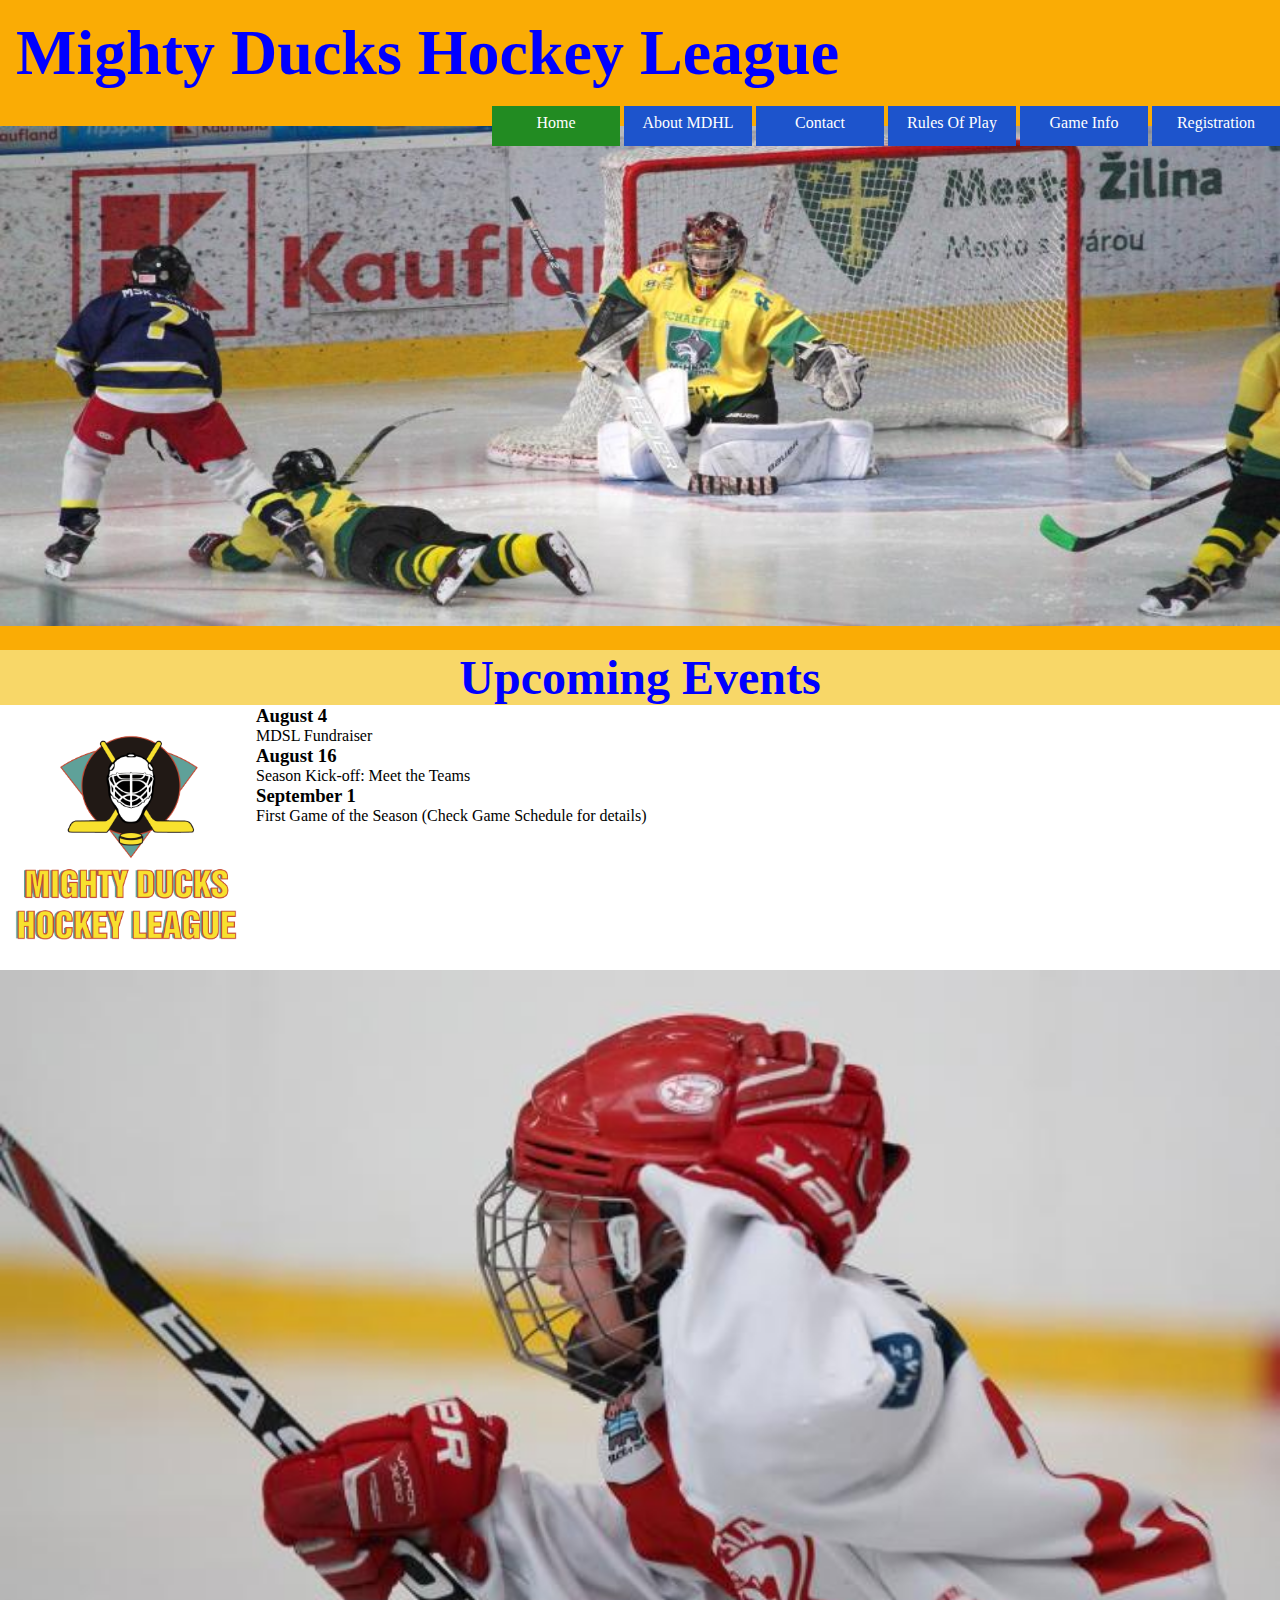
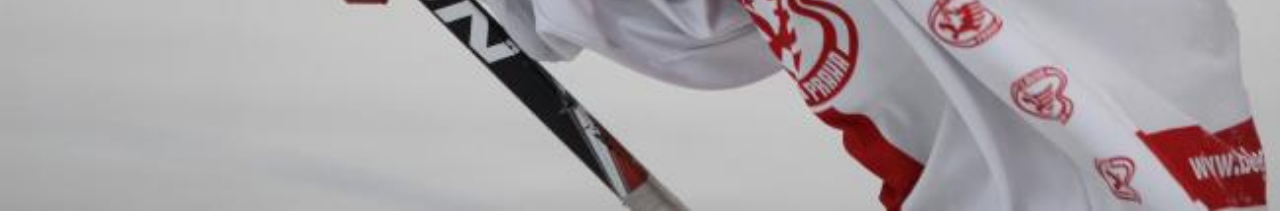
<file: index.html>
<!DOCTYPE html>
<html lang= "en">
    <head>
        <meta charset="UTF-8">
        <meta name="viewport" content="width=device-width, initial-scale=1.0">
        <title>Mighty Ducks Hockey League</title>
        <link rel="icon" type="image/x-icon" href="image/favicon.ico">
        <link rel="stylesheet" href="./assets/css/styles.css">
    </head>

    <body> 
        <header>
            <div>
                <h1>Mighty Ducks Hockey League</h1>
            </div>
            <nav>
                
                <a href="index.html"> Home </a>
            
                <a href="about.html"> About MDHL </a>
        
                <a href="contact.html"> Contact </a>

                <a href="rules.html"> Rules Of Play </a>
        
                <a href="game_info.html"> Game Info </a>

                <a href="registration.html">Registration</a>
            </nav>
            
            <div>
                <img src="./assets/image/design2_image1.jpg" alt="imagen1" id="imagen1" height="500">
            </div>

        </header>

        <section>
            <h2>Upcoming Events</h2>
        </section>

        <main>
        
            <div>
                <img src="./assets/image/Logo_Mighty_ducks-01.png" alt="logo"  id="logo" style="float:left">
            </div>
        
            <div>
                <h3>August 4</h3>
                    <p>MDSL Fundraiser</p>
                <h3>August 16</h3>
                    <p>Season Kick-off: Meet the Teams</p>
                <h3>September 1</h3>
                    <p>First Game of the Season (Check Game Schedule for details)</p>
                    
            </div>
        
        
        <div>
            <img src="./assets/image/hockey_1.jpg" alt="img2"  id="imagen2">
        </div>

        </main>

    </body>
</html>
</file>
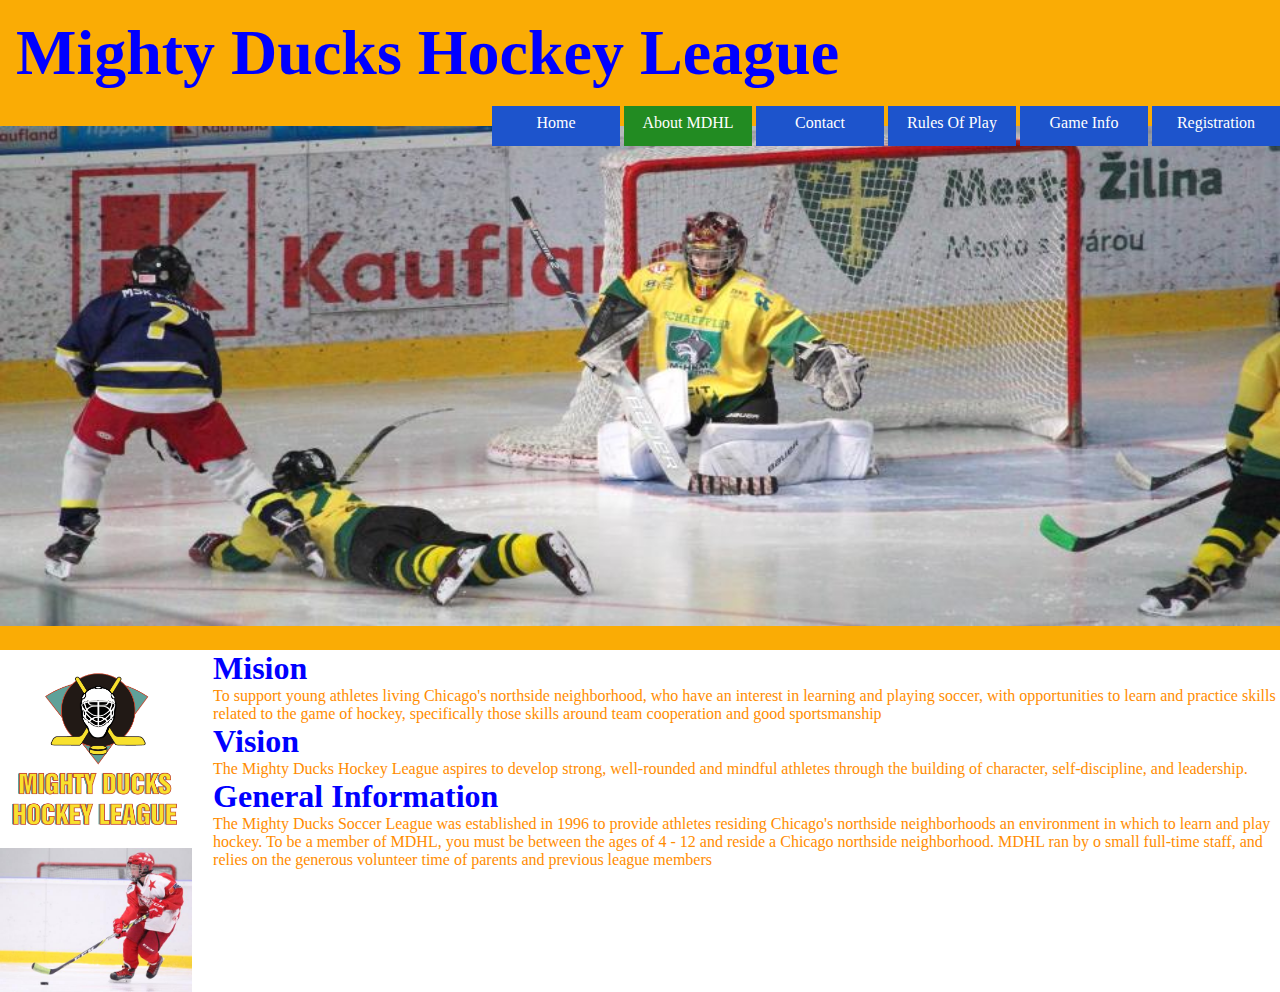
<file: about.html>
<!DOCTYPE html>
<html lang= "en">
    <head>
        <meta charset="UTF-8">
        <meta name="viewport" content="width=device-width, initial-scale=1.0">
        <title>Mighty Ducks Hockey League</title>
        <link rel="icon" type="image/x-icon" href="image/favicon.ico">
        <link rel="stylesheet" href="./assets/css/styles2.css"> 


    </head>

    <body> 
        
        <header>
            <div>
                <h1>Mighty Ducks Hockey League</h1>
            </div>
            
            <nav>
                
                <a href="index.html"> Home </a>
            
                <a href="about.html"> About MDHL </a>
        
                <a href="contact.html"> Contact </a>

                <a href="rules.html"> Rules Of Play </a>
        
                <a href="game_info.html"> Game Info </a>

                <a href="registration.html">Registration</a>
                
            </nav>
            
            <div>
                <img src="./assets/image/design2_image1.jpg" alt="imagen1" id="imagen1" height="500">
            </div>

        </header>
      
      
        <main>

            <div>
                <img src="./assets/image/Logo_Mighty_ducks-01.png" alt="logo"  id="logo" style="float:left">
           
                <img src="./assets/image/hockey_2.jpg" alt="logo" width="300" id="img2">
            </div>

            <div>

                <h2>Mision</h2>
                    <p>To support young athletes living Chicago's northside neighborhood, who have an interest in 
                    learning and playing soccer, with opportunities to learn and practice skills related to the game of 
                    hockey, specifically those skills around team cooperation and good sportsmanship</p>
        
                <h2>Vision</h2>

                    <p>The Mighty Ducks Hockey League aspires to develop strong, well-rounded and mindful athletes 
                    through the building of character, self-discipline, and leadership.</p>
        
                <h2>General Information</h2>

                    <p>The Mighty Ducks Soccer League was established in 1996 to provide athletes residing 
                    Chicago's northside neighborhoods an environment in which to learn and play hockey. To be a 
                    member of MDHL, you must be between the ages of 4 - 12 and reside a Chicago northside 
                    neighborhood. MDHL ran by o small full-time staff, and relies on the generous volunteer time of parents and previous league members</p>
        
            </div>

            
        </main>
    </body>
</html>
</file>
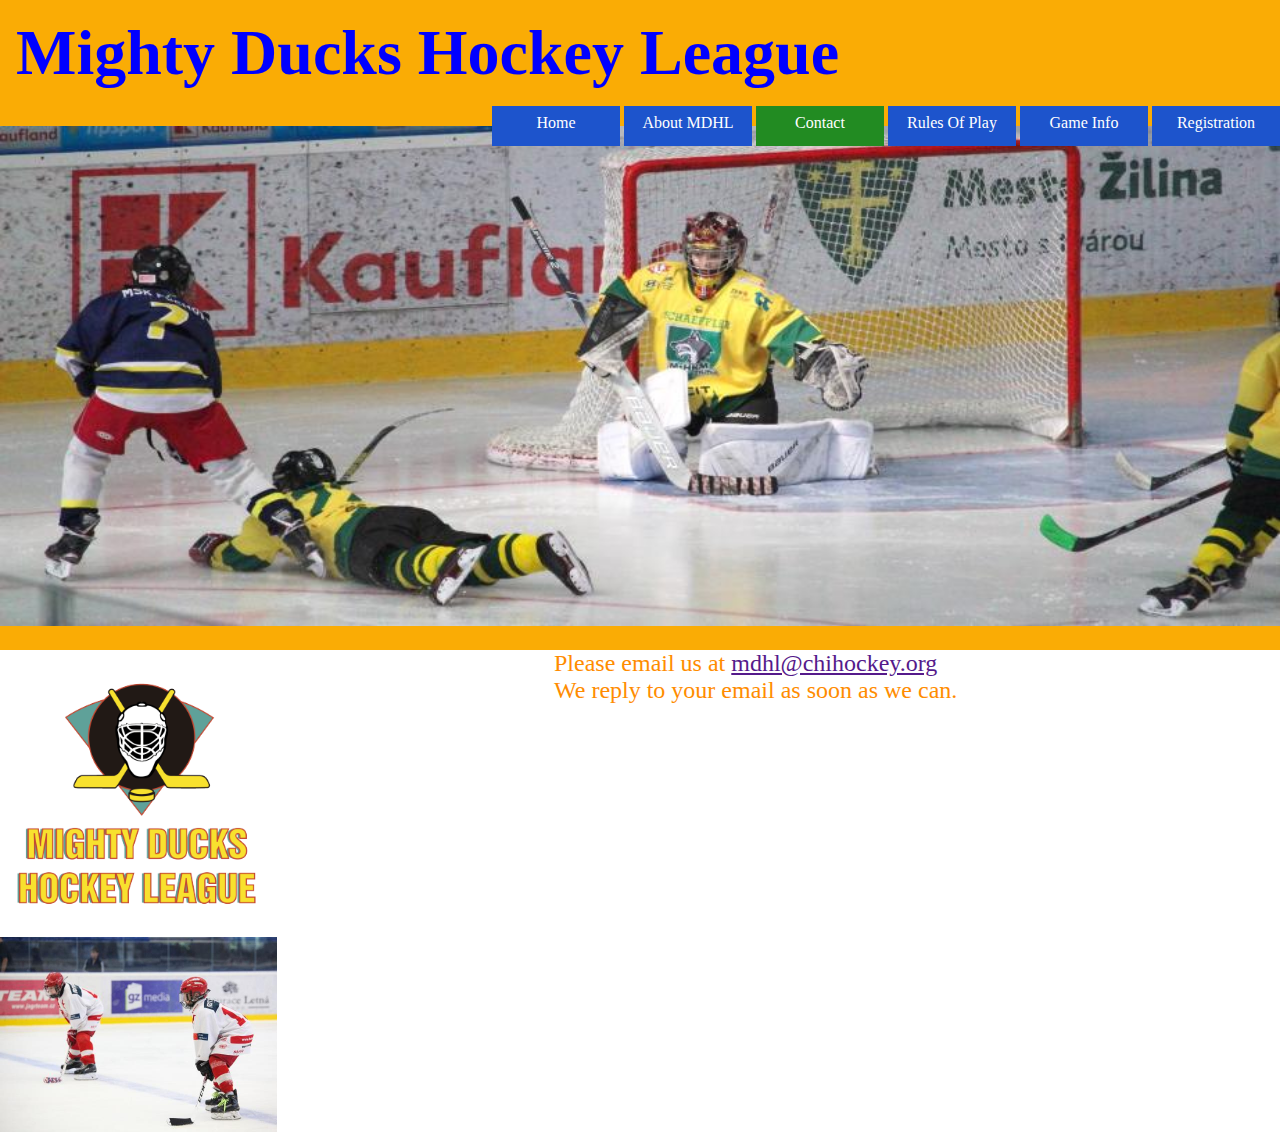
<file: contact.html>
<!DOCTYPE html>
<html lang= "en">
    <head>
        <meta charset="UTF-8">
        <meta name="viewport" content="width=device-width, initial-scale=1.0">
        <title>Mighty Ducks Hockey League</title>
        <link rel="icon" type="image/x-icon" href="image/favicon.ico">
    <link rel="stylesheet" href="./assets/css/styles3.css">
    </head>

    <body>
        <header>
            <div>
                <h1>Mighty Ducks Hockey League</h1>
            </div>
            
            <nav>
                
                <a href="index.html"> Home </a>
            
                <a href="about.html"> About MDHL </a>
        
                <a href="contact.html"> Contact </a>

                <a href="rules.html"> Rules Of Play </a>
        
                <a href="game_info.html"> Game Info </a>

                <a href="registration.html">Registration</a>
                
            </nav>
            
            <div>
                <img src="./assets/image/design2_image1.jpg" alt="imagen1" id="imagen1" height="500">
            </div>

        </header>
      
      
        <main>
            <div>
                <img src="./assets/image/Logo_Mighty_ducks-01.png" alt="logo"  id="logo" style="float:left">
            
                <img src="./assets/image/hockey_3.jpg" alt="logo"  id="img3">
            </div>

            <div>
                <p>Please email us at <a href="">mdhl@chihockey.org</a></p>
        
                <p>We reply to your email as soon as we can.</p>
        
            </div>

            
        </main>
    </body>
</html>
</file>
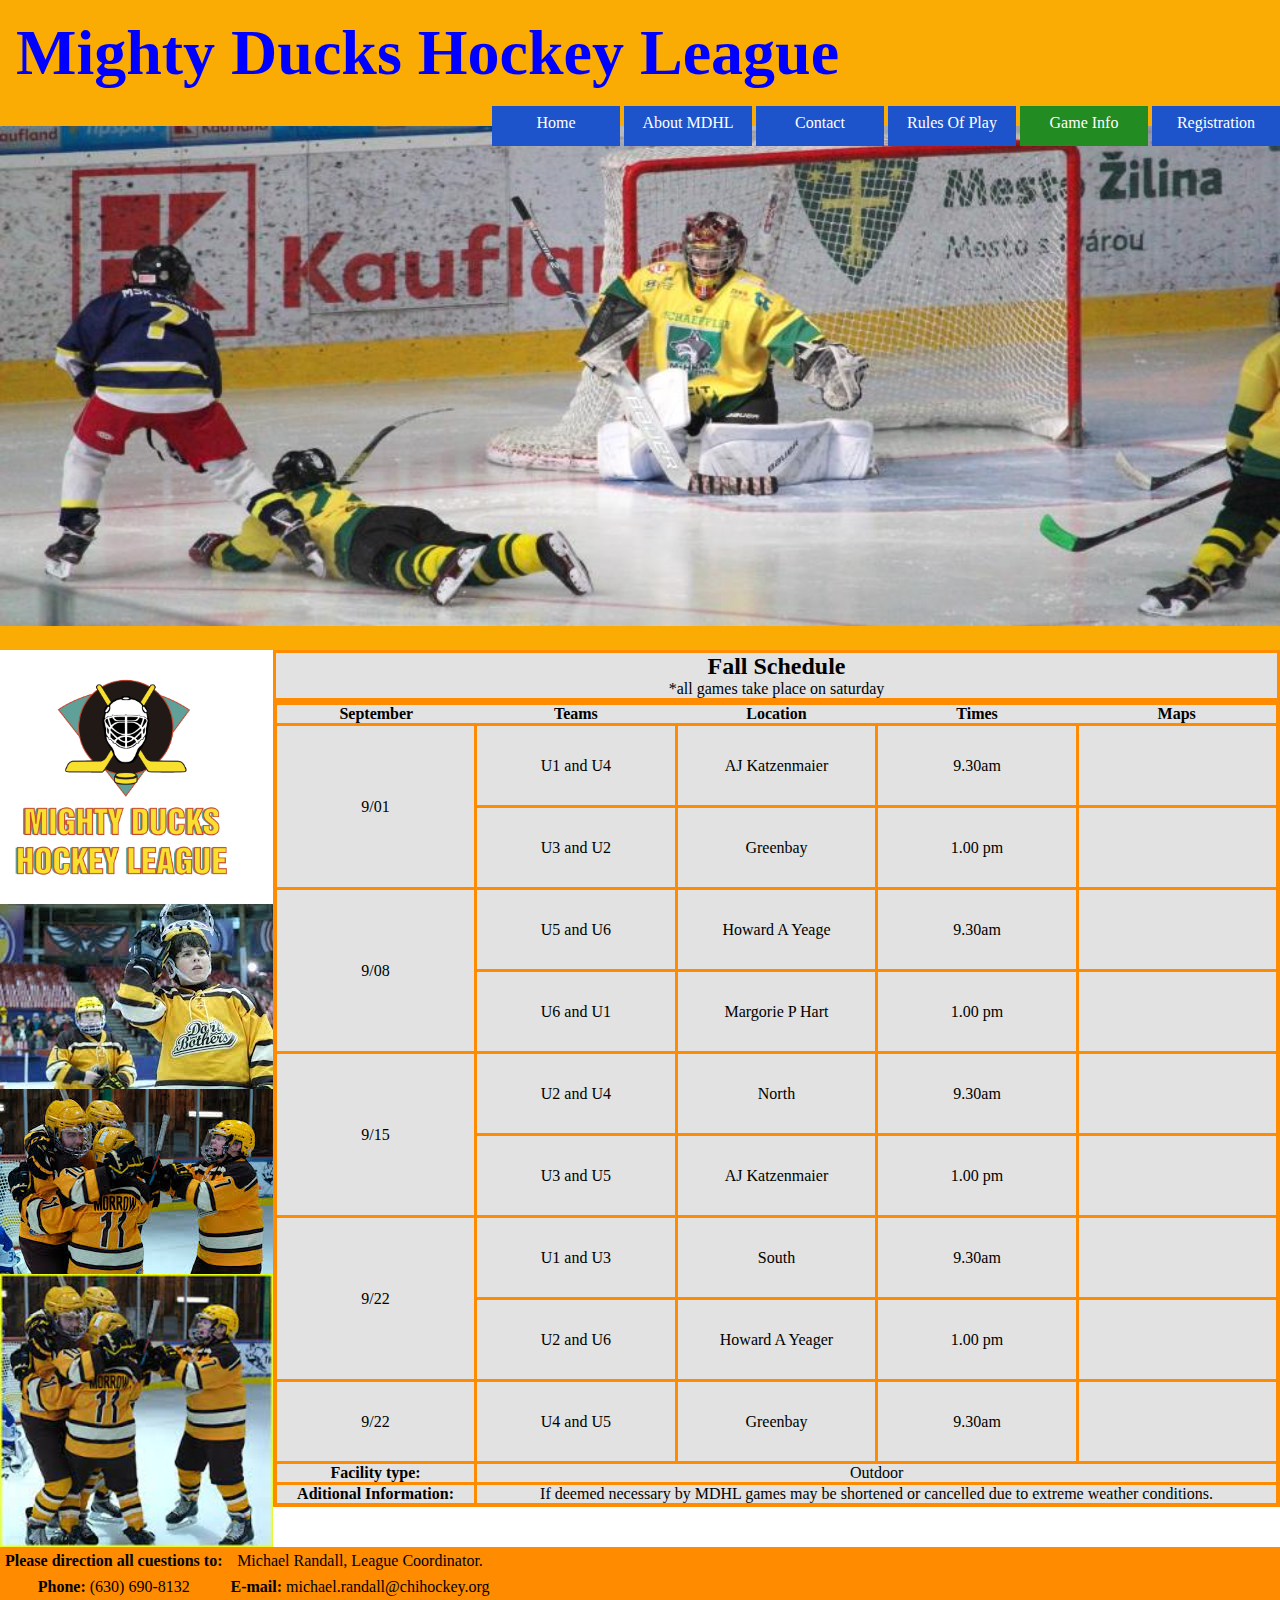
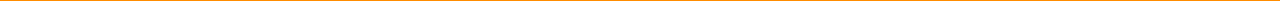
<file: game_info.html>
<!DOCTYPE html>
<html lang= "en">
    <head>
        <meta charset="UTF-8">
        <meta name="viewport" content="width=device-width, initial-scale=1.0">
        <title>Mighty Ducks Hockey League</title>
        <link rel="icon" type="image/x-icon" href="image/favicon.ico">
        <link rel="stylesheet" href="./assets/css/styles5.css">
    </head>

    <body> 
        <header>
            <div>
                <h1>Mighty Ducks Hockey League</h1>
            </div>
            <nav>
                
                <a href="index.html"> Home </a>
            
                <a href="about.html"> About MDHL </a>
        
                <a href="contact.html"> Contact </a>

                <a href="rules.html"> Rules Of Play </a>
        
                <a href="game_info.html"> Game Info </a>

                <a href="registration.html">Registration</a>
                
            </nav>
            
            <div>
                <img src="./assets/image/design2_image1.jpg" alt="imagen1" id="imagen1" height="500">
            </div>

        </header>

<main>
    <div>
        <img src="./assets/image/Logo_Mighty_ducks-01.png" alt="logo"  id="logo" style="float:left">

        <img src="./assets/image/hockey_4.jfif" alt="img4" id="img4" style="float:left">

        <img src="./assets/image/hockey_5.jfif" alt="img5" id="img5" style="float:left">

        <img src="./assets/image/hockey_6.jfif" alt="img6" id="img6" style="float:left">
    </div>  

        <div >
            <table>
                <caption>
                    <h2>Fall Schedule</h2>
                    <p>*all games take place on saturday</p>
                </caption>
                <thead>
                    <th>September</th>
                    <th>Teams</th>
                    <th>Location</th>
                    <th>Times</th>
                    <th>Maps</th>
                </thead>
                <tbody>
                    <tr class="deepColor">
                        <td rowspan="2">9/01</td>
                        <td>U1 and U4</td>
                        <td>AJ Katzenmaier</td>
                        <td>9.30am</td>
                        <td>
                            <iframe src="https://www.google.com/maps/embed?pb=!1m18!1m12!1m3!1d2949.780458165122!2d-87.86499328504057!3d42.32588114525284!2m3!1f0!2f0!3f0!3m2!1i1024!2i768!4f13.1!3m3!1m2!1s0x880f932fbc6ba7cd%3A0xcf2bbe275c6da815!2sAJ%20Katzenmaier%20Academy!5e0!3m2!1ses!2sar!4v1676591888888!5m2!1ses!2sar" width="100" height="75" style="border:0;" allowfullscreen="" loading="lazy" referrerpolicy="no-referrer-when-downgrade"></iframe>
                        </td>
                    </tr>
                    <tr class="clearColor">
                        <td>U3 and U2</td>
                        <td>Greenbay</td>
                        <td>1.00 pm</td>
                        <td>
                            <iframe src="https://www.google.com/maps/embed?pb=!1m14!1m8!1m3!1d91064.52877092795!2d-88.1951522!3d44.4994506!3m2!1i1024!2i768!4f13.1!3m3!1m2!1s0x8802fa54437d3b65%3A0xf63728c8a91e81ef!2sGreen%20Bay%20Gamblers%20Hockey!5e0!3m2!1sen!2sar!4v1676593672081!5m2!1sen!2sar" width="100" height="75" style="border:0;" allowfullscreen="" loading="lazy" referrerpolicy="no-referrer-when-downgrade"></iframe>
                        </td>
                    </tr>

                    <tr class="deepColor">
                        <td rowspan="2">9/08</td>
                        <td>U5 and U6</td>
                        <td>Howard A Yeage</td>
                        <td>9.30am</td>
                        <td>
                            <iframe src="https://www.google.com/maps/embed?pb=!1m18!1m12!1m3!1d2950.269876673782!2d-87.85606978504094!3d42.31544224591159!2m3!1f0!2f0!3f0!3m2!1i1024!2i768!4f13.1!3m3!1m2!1s0x880feccac26b07c5%3A0x8b51fa5d6efe771a!2sHoward%20A.%20Yeager%20School%20(PREK-K)!5e0!3m2!1ses!2sar!4v1676592227358!5m2!1ses!2sar" width="100" height="75" style="border:0;" allowfullscreen="" loading="lazy" referrerpolicy="no-referrer-when-downgrade"></iframe>
                        </td>
                    </tr>
                    <tr class="clearColor">
                        <td>U6 and U1</td>
                        <td>Margorie P Hart</td>
                        <td>1.00 pm</td>
                        <td>
                            <iframe src="https://www.google.com/maps/embed?pb=!1m18!1m12!1m3!1d2949.719431634004!2d-87.84787658504054!3d42.32718264517071!2m3!1f0!2f0!3f0!3m2!1i1024!2i768!4f13.1!3m3!1m2!1s0x880fecd0628e1bb5%3A0x9a4d5f9aafd42e02!2sMarjorie%20P%20Hart%20School!5e0!3m2!1ses!2sar!4v1676592275085!5m2!1ses!2sar" width="100" height="75" style="border:0;" allowfullscreen="" loading="lazy" referrerpolicy="no-referrer-when-downgrade"></iframe>
                        </td>
                    </tr>

                    <tr class="deepColor">
                        <td rowspan="2">9/15</td>
                        <td>U2 and U4</td>
                        <td>North</td>
                        <td>9.30am</td>
                        <td>
                            <iframe src="https://www.google.com/maps/embed?pb=!1m14!1m8!1m3!1d189620.38634699644!2d-87.9264981!3d42.0470714!3m2!1i1024!2i768!4f13.1!3m3!1m2!1s0x880fc6e58cafb32b%3A0xb352c3a8231a21dc!2sNorth%20Shore%20Ice%20Arena!5e0!3m2!1sen!2sar!4v1676593820325!5m2!1sen!2sar" width="100" height="75" style="border:0;" allowfullscreen="" loading="lazy" referrerpolicy="no-referrer-when-downgrade"></iframe>
                        </td>
                    </tr>
                    <tr class="clearColor">
                        <td>U3 and U5</td>
                        <td>AJ Katzenmaier</td>
                        <td>1.00 pm</td>
                        <td>
                            <iframe src="https://www.google.com/maps/embed?pb=!1m18!1m12!1m3!1d2949.780458165122!2d-87.86499328504057!3d42.32588114525284!2m3!1f0!2f0!3f0!3m2!1i1024!2i768!4f13.1!3m3!1m2!1s0x880f932fbc6ba7cd%3A0xcf2bbe275c6da815!2sAJ%20Katzenmaier%20Academy!5e0!3m2!1ses!2sar!4v1676592558391!5m2!1ses!2sar" width="100" height="75" style="border:0;" allowfullscreen="" loading="lazy" referrerpolicy="no-referrer-when-downgrade"></iframe>
                        </td>
                    </tr>

                    <tr class="deepColor">
                        <td rowspan="2">9/22</td>
                        <td>U1 and U3</td>
                        <td>South</td>
                        <td>9.30am</td>
                        <td>
                            <iframe src="https://www.google.com/maps/embed?pb=!1m14!1m8!1m3!1d190428.2888466331!2d-87.7804084!3d41.7756868!3m2!1i1024!2i768!4f13.1!3m3!1m2!1s0x880e24c3caa4dc99%3A0xc2d4aebd2c577cff!2sMorgan%20Park%20Sports%20Center!5e0!3m2!1sen!2sar!4v1676593845011!5m2!1sen!2sar" width="100" height="75" style="border:0;" allowfullscreen="" loading="lazy" referrerpolicy="no-referrer-when-downgrade"></iframe>
                        </td>
                    </tr>
                    <tr class="clearColor">
                        <td>U2 and U6</td>
                        <td>Howard A Yeager</td>
                        <td>1.00 pm</td>
                        <td>
                            <iframe src="https://www.google.com/maps/embed?pb=!1m18!1m12!1m3!1d2950.269876673782!2d-87.85606978504094!3d42.31544224591159!2m3!1f0!2f0!3f0!3m2!1i1024!2i768!4f13.1!3m3!1m2!1s0x880feccac26b07c5%3A0x8b51fa5d6efe771a!2sHoward%20A.%20Yeager%20School%20(PREK-K)!5e0!3m2!1ses!2sar!4v1676592227358!5m2!1ses!2sar" width="100" height="75" style="border:0;" allowfullscreen="" loading="lazy" referrerpolicy="no-referrer-when-downgrade"></iframe>
                        </td>
                    </tr>

                    <tr class="deepColor">
                        <td>9/22</td>
                        <td>U4 and U5</td>
                        <td>Greenbay</td>
                        <td>9.30am</td>
                        <td>
                            <iframe src="https://www.google.com/maps/embed?pb=!1m14!1m8!1m3!1d91064.52877092795!2d-88.1951522!3d44.4994506!3m2!1i1024!2i768!4f13.1!3m3!1m2!1s0x8802fa54437d3b65%3A0xf63728c8a91e81ef!2sGreen%20Bay%20Gamblers%20Hockey!5e0!3m2!1sen!2sar!4v1676593672081!5m2!1sen!2sar" width="100" height="75" style="border:0;" allowfullscreen="" loading="lazy" referrerpolicy="no-referrer-when-downgrade"></iframe>
                        </td>
                    </tr>

                </tbody>

                <tfoot>
                    <tr>
                        <td><Strong>Facility type: </Strong></td>
                        <td colspan="4">Outdoor</td>
                    </tr>
                    <tr>
                        <td><Strong>Aditional Information: </Strong></td>
                        <td colspan="4">If deemed necessary by MDHL games may be shortened or cancelled due to extreme weather conditions.</td>
                    </tr>
                </tfoot>

            </table>
        </div>

</main>

<footer>
 
    <table>
        <tbody>
            <tr>
                <td> <strong> Please direction all cuestions to:</strong></td>
                <td>Michael Randall, League Coordinator.</td>
            </tr>
            <tr>
                <td><strong>Phone:</strong> (630) 690-8132</td>
                <td><strong>E-mail:</strong> michael.randall@chihockey.org</td>
            </tr>
        </tbody>
    </table>

</footer>


</body>
</html>
</file>
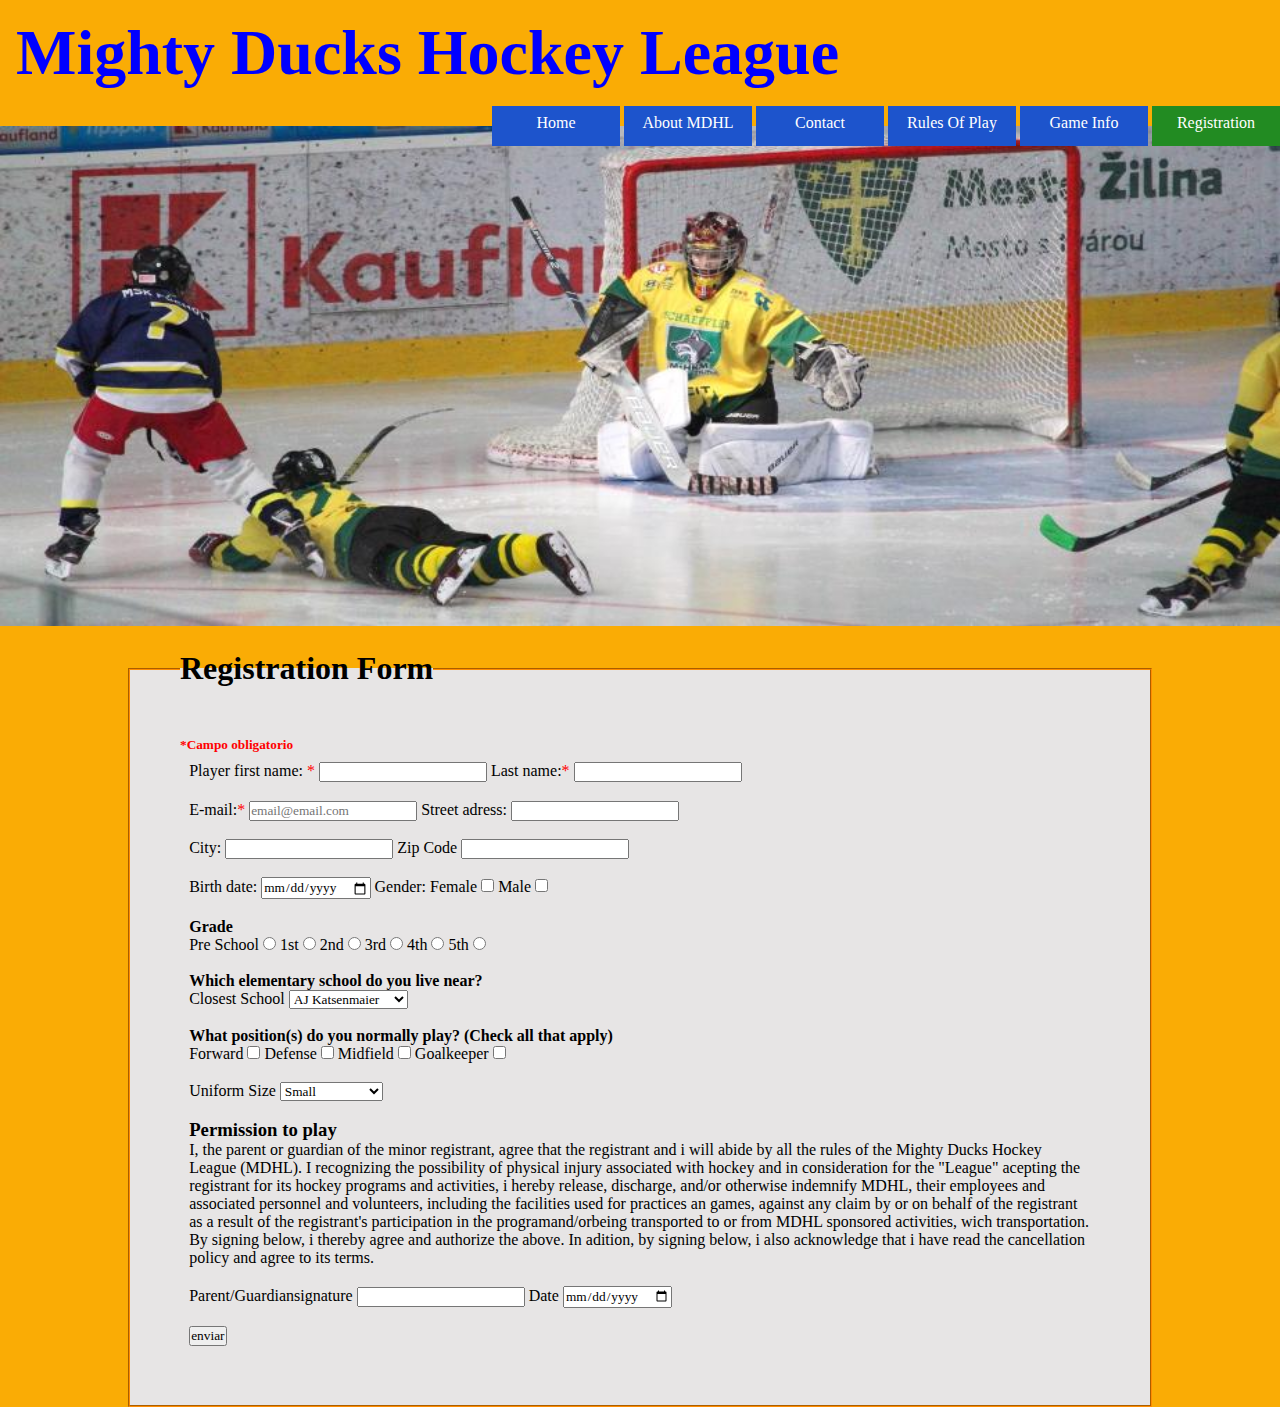
<file: registration.html>
<!DOCTYPE html>
<html lang= "en">
    <head>
        <meta charset="UTF-8">
        <meta name="viewport" content="width=device-width, initial-scale=1.0">
        <title>Mighty Ducks Hockey League</title>
        <link rel="icon" type="image/x-icon" href="image/favicon.ico">
        <link rel="stylesheet" href="./assets/css/styles6.css">
    </head>

    <body> 
        <header>
            <div>
                <h1>Mighty Ducks Hockey League</h1>
            </div>
            <nav>
                
                <a href="index.html"> Home </a>
            
                <a href="about.html"> About MDHL </a>
        
                <a href="contact.html"> Contact </a>

                <a href="rules.html"> Rules Of Play </a>
        
                <a href="game_info.html"> Game Info </a>

                <a href="registration.html">Registration</a>
                
            </nav>
            
            <div>
                <img src="./assets/image/design2_image1.jpg" alt="imagen1" id="imagen1" height="500">
            </div>

        </header>


        <main>
            <fieldset>
                <legend><strong>Registration Form</strong></legend>

                <h5>*Campo obligatorio</h5>
            
            <form action="./show_data.html" method="get">
                <div>
                    <label for="nombre">Player first name: </label><span style="color:red">*</span>
                    <input required type="text" id="nombre" name="First name">
                
                    <label for="apellido">Last name:</label><span style="color:red">*</span>
                    <input required type="text" id="apellido" name="Last name">
                </div>
                <div>
                    <label for="email">E-mail:</label><span style="color:red">*</span>
                    <input required type="text" id="email" name="E-mail" placeholder="email@email.com">
                    
                    <label for="calle">Street adress:</label>
                    <input type="text" id="calle" name="Street adress">
                </div>
                <div>
                    <label for="ciudad">City:</label>
                    <input type="text" id="ciudad" name="city">

                    <label for="cPostal">Zip Code</label>
                    <input type="text" id="cPostal" name="Zip code">
                </div>

                <div>
                    <label for="cumple">Birth date:</label>
                    <input type="date" id="cumple" name="Birthday">

                    <label >Gender:</label>
                    <label for="femenino">Female</label>
                    <input type="checkbox" id="femenino" name="Gender Female" value="Female">
                    <label for="masculino">Male</label>
                    <input type="checkbox" id="masculino" name="Gender Male" value="Male">
                </div>

                <div>
                    <h4>Grade</h4>
                    <label for="pre">Pre School</label>
                    <input type="radio" id="pre" name="grade" value="Pre School">
                    <label for="1st">1st</label>
                    <input type="radio" id="1st" name="grade" value="1st">
                    <label for="2nd">2nd</label>
                    <input type="radio" id="2nd" name="grade" value="2nd">
                    <label for="3rd">3rd</label>
                    <input type="radio" id="3rd" name="grade" value="3rd">
                    <label for="4th">4th</label>
                    <input type="radio" id="4th" name="grade" value="4th">
                    <label for="5th">5th</label>
                    <input type="radio" id="5th" name="grade" value="5th">
                </div>

                <div>
                    <h4>Which elementary school do you live near?</h4>
                
                    <label>Closest School</label>
                        <select name="Escuela" id="school">
                            <option value="AJ Katsenmaier"> AJ Katsenmaier</option>
                            <option value="Greenbay">Greenbay</option>
                            <option value="Howard A Yeager">Howard A Yeager</option>
                            <option value="Margorie P Hart">Marjorie P Hart</option>
                            <option value="North Elementary">North Elementary</option>
                            <option value="South Elementary">South Elementary</option>
                        </select>
                </div>

                <div>
                    <h4>What position(s) do you normally play? (Check all that apply)</h4>
                    
                    <label for="forward">Forward</label>
                    <input type="checkbox" id="forward" name="position" value="Forward">
                    <label for="defense">Defense</label>
                    <input type="checkbox" id="defense" name="position" value="Defense">
                    <label for="midfield">Midfield</label>
                    <input type="checkbox" id="midfield" name="position" value="Midfield">
                    <label for="goalkeeper">Goalkeeper</label>
                    <input type="checkbox" id="goalkeeper" name="position" value="Goalkeeper">    
                </div>

                <div>
                    <label for="select">Uniform Size</label>
                        <select name="size" id="select">
                            <option value="Small">Small</option>
                            <option value="Youth Small">Youth Small</option>
                            <option value="Medium">Medium</option>
                            <option value="Youth Medium">Youth Medium</option>
                            <option value="Large">Large</option>
                            <option value="Youth Large">Youth Large</option>
                            <option value="Extra Large">Extra Large</option>
                        </select>

                </div>

                <div>
                    <h3><strong>Permission to play</strong></h3>
                    <p>I, the parent or guardian of the minor registrant, agree that the registrant and i will abide by all the rules of the Mighty Ducks Hockey League (MDHL). I recognizing the possibility of physical injury associated with hockey and in consideration for the "League" acepting the registrant for its hockey programs and activities, i hereby release, discharge, and/or otherwise indemnify MDHL, their employees and associated personnel and volunteers, including the facilities used for practices an games, against any claim by or on behalf of the registrant as a result of the registrant's participation in the programand/orbeing transported to or from MDHL sponsored activities, wich transportation. </p>
                    <p>By signing below, i thereby agree and authorize the above. In adition, by signing below, i also acknowledge that i have read the cancellation policy and agree to its terms.</p>
                </div>
                <div>
                    <label for="firma">Parent/Guardiansignature</label>
                    <input type="text" id="firma" name="permission">
                    <label for="fecha">Date</label>
                    <input type="date" id="fecha" name="permission">    
                </div>
                
                <div class="enviar">
                <input type="submit" value="enviar"   >
                </div>
            </form>
            </fieldset>

        </main>
</file>
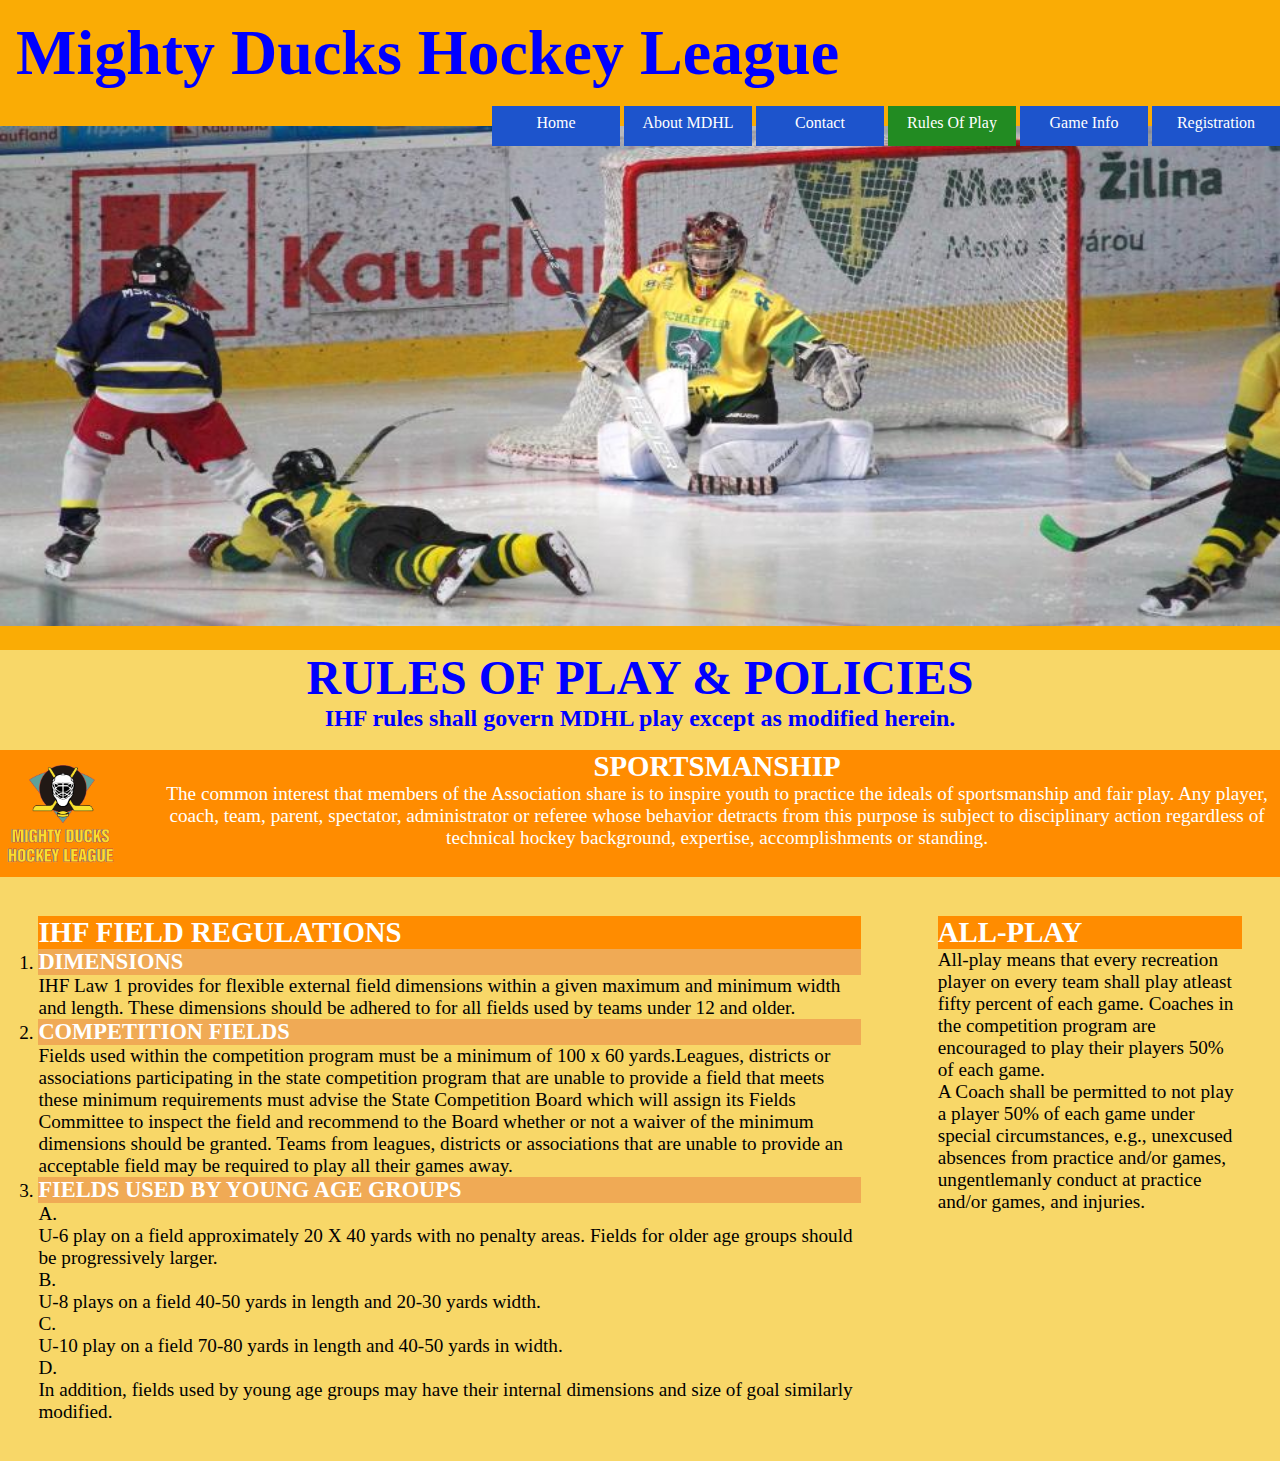
<file: rules.html>
<!DOCTYPE html>
<html lang= "en">
    <head>
        <meta charset="UTF-8">
        <meta name="viewport" content="width=device-width, initial-scale=1.0">
        <title>Mighty Ducks Hockey League</title>
        <link rel="icon" type="image/x-icon" href="image/favicon.ico">
        <link rel="stylesheet" href="./assets/css/styles4.css">
    </head>

    <body> 
        <header>
            <div>
                <h1>Mighty Ducks Hockey League</h1>
            </div>
            <nav>
                
                <a href="index.html"> Home </a>
            
                <a href="about.html"> About MDHL </a>
        
                <a href="contact.html"> Contact </a>

                <a href="rules.html"> Rules Of Play </a>
        
                <a href="game_info.html"> Game Info </a>

                <a href="registration.html">Registration</a>
                
            </nav>
            
            <div>
                <img src="./assets/image/design2_image1.jpg" alt="imagen1" id="imagen1" height="500">
            </div>

        </header>

        <section>
            <div class="reglas">
            <h2>RULES OF PLAY & POLICIES</h2>
            <h3>IHF rules shall govern MDHL play except as modified herein.</h3>
            </div>
        </section>


        
        <div class="introYLogo">
            <div>
                <img src="./assets/image/Logo_Mighty_ducks-01.png" alt="logo"  id="logo" style="float:left">
            </div>


            <article>
                <h2>SPORTSMANSHIP</h2>
                <p>The common interest that members of the Association share is to inspire 
                    youth to practice the ideals of sportsmanship and fair play. Any player, coach, 
                    team, parent, spectator, administrator or referee whose behavior detracts from 
                    this purpose is subject to disciplinary action regardless of technical hockey 
                    background, expertise, accomplishments or standing. </p>
            </article>
        </div>

        <main>
        <section>
            
                <h2>IHF FIELD REGULATIONS</h2>
                <ol>
                    <li>
                        <h3>DIMENSIONS</h3>
                        <p>IHF Law 1 provides for flexible external field dimensions within 
                            a given maximum and minimum width and length. These dimensions should be 
                            adhered to for all fields used by teams under 12 and older.</p>
                    </li>
                    <li>
                        <h3>COMPETITION FIELDS</h3>
                        <p>Fields used within the competition program must be 
                            a minimum of 100 x 60 yards.Leagues, districts or associations participating in 
                            the state competition program that are unable to provide a field that meets these 
                            minimum requirements must advise the State Competition Board which will 
                            assign its Fields Committee to inspect the field and recommend to the Board 
                            whether or not a waiver of the minimum dimensions should be granted. Teams 
                            from leagues, districts or associations that are unable to provide an acceptable 
                            field may be required to play all their games away.</p>
                    </li>
                    <li>
                        <h3>FIELDS USED BY YOUNG AGE GROUPS</h3>
                        <ol class="letras">
                            <li>
                                <p>U-6 play on a field approximately 20 X 40 yards with no penalty areas. Fields 
                                    for older age groups should be progressively larger.</p>
                            </li>
                            <li>
                                <p>U-8 plays on a field 40-50 yards in length and 20-30 yards width.</p>
                            </li>
                            <li>
                                <p>U-10 play on a field 70-80 yards in length and 40-50 yards in width.</p>
                            </li>
                            <li>
                                <p> In addition, fields used by young age groups may have their internal 
                                    dimensions and size of goal similarly modified.</p>
                            </li>

                        </ol>
                        
                    </li>
                </ol>
            
        </section>

        <section>
            <h2>ALL-PLAY</h2>
            <p>All-play means that every recreation player on every team shall play atleast 
                fifty percent of each game. Coaches in the competition program are encouraged 
                to play their players 50% of each game. </p>
                <p>
                    A Coach shall be permitted to not play a player 50% of each game 
                        under special circumstances, e.g., unexcused absences from practice 
                        and/or games, ungentlemanly conduct at practice and/or games, and 
                        injuries.
                </p>
            </section>
        
            </main>
</file>
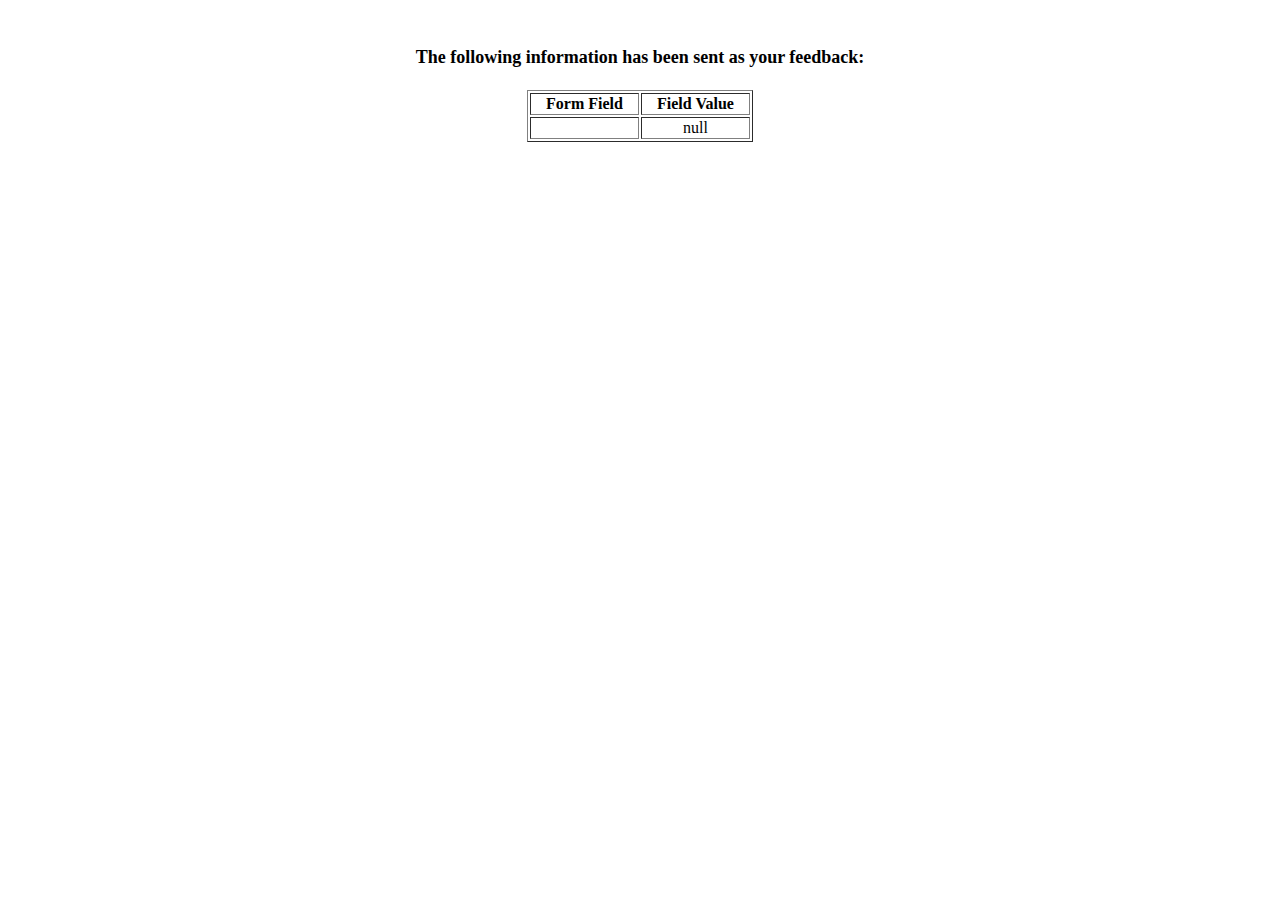
<file: show_data.html>
<html>
<head>
<title>Feedback Sent</title>
</head>
<body>
<p align=center>&nbsp;</p>
<h1 align=center><font size="+1">The following information has been sent as your
  feedback:</font></h1>

<table border="1" align=center width="226">
  <tr>
    <th align="center">Form Field</th>
    <th align="center">Field Value</th>
  </tr>

<script language="javascript">
var args = location.search.substr(1).split('&');
for (var i = 0; i < args.length; ++i) {
  var parts = args[i].split('=');
  if (parts != null) {
    var field = parts[0];
    var value = parts[1];
    if (value == null) {
      value = "null"
    }
    else {
      value = '"' + unescape(value.replace(/\+/g, ' ')) + '"';
    }

    document.writeln('<tr><td align="center">' + field + '</td>');
    document.writeln('<td align="center">' + value + '</td></tr>');
  }
}
</script>

<noscript>
<tr><td>
<p>You need to turn on Javascript in your browser.</p>

<p>In Microsoft Internet Explorer 4 or greater:</p>
<ul>
<li>From the "Tools" menu (in IE 4, it's the "View" menu), select "Internet Options".</li>
<li>Click on the "Security" tab.</li>
<li>Click on the "Custom Level" button. (In IE 4, select "Custom"
and then click on "Settings...".)</li>
<li>Under "Active scripting" make sure "Enable" is selected.</li>
</ul>

<p>In Netscape version 4 or greater:</p>
<ul>
<li>From the <b>Edit</b> menu, select <b>Preferences</b>.</li>
<li>In the <b>Category</b> list on the left, click on the word "Advanced".</li>
<li>In the panel on the right, make sure "Enable JavaScript" is checked.</li>
<li>Click the <b>OK</b> button.</li>
</ul>

</td></tr>
</noscript>

</table>
</body>
</html>
</file>
<file: assets/css/styles.css>
*{
    margin: 0;
    padding: 0;
    box-sizing: border-box;
    font-family:cursive;
}

header{
    background-color:rgb(250, 172, 5);
    min-height: 10vh;
}
    
header h1{
    color:blue;
}

nav{
    background-color:rgba(39, 135, 199, 0);
    display: block;
    text-align: right;    
}


nav a{
    display: inline-block;
    color: white;
    background-color: #1d54cc;
    width: 8rem;
    height: 2.5rem;
    padding: 0.5rem;
    text-align: center;
    text-decoration: none;
    border-radius: 0rem;
    position:relative;
    z-index: 1;
}


a[href="index.html"]{
    background-color: forestgreen;
}

section>h2{
    background-color:rgb(248, 215, 104);
    min-height: 5vh;
    text-align: center;
    font-size: 3rem;
    color:blue;    
}

#imagen1{
    width: 100%;
    position: relative;
    top: -20px;
}

header>div>h1{
    display: inline-block;
    padding: 1rem;
    font-size: 4rem;
    text-align: left;
    position: relative;
}


#logo{
    box-sizing: border-box;
    width: 20%;
    float: left;
    margin-top: 0%;
}

#imagen2{
    float: right;
    width: 100%;
}


section>div>h3{
    font-size: 2.5rem;
    color:blue;
}

section>div>p{
    font-size: 1.5rem;
    color:darkorange;
}
</file>
<file: assets/css/styles2.css>
*{
    margin: 0;
    padding: 0;
    box-sizing: border-box;
    font-family: cursive;
}

header{
    background-color:rgb(250, 172, 5);
    min-height: 10vh;
}

header h1{
    color:blue;
}
    
nav{
    background-color:rgba(39, 135, 199, 0);
    display: block;
    text-align: right;
}


nav a{
    display: inline-block;
    color: white;
    background-color: #1d54cc;
    width: 8rem;
    height: 2.5rem;
    padding: 0.5rem;
    text-align: center;
    text-decoration: none;
    border-radius: 0rem;
    position:relative;
    z-index: 1;
}


a[href="about.html"]{
    background-color: forestgreen;
}

#imagen1{    
    width: 100%;
    position: relative;
    top: -20px;
}

header>div>h1{
    display: inline-block;
    padding: 1rem;
    font-size: 4rem;
    text-align: left;
    position: relative;
}

#logo{
    box-sizing: border-box;
    width: 90%;
    float: left;
    margin-top: 0%;
}

main{
    display: flex;
    flex-direction: row
}

main>div{
    display: flex;
    flex-direction: column;
}

main>div>h2{
    font-size: 2rem;
    color:blue;
}

main>div>p{
    font-size: 1rem;
    color:darkorange;
}

#img2{
    width: 90%;
}
</file>
<file: assets/css/styles3.css>
*{
    margin: 0;
    padding: 0;
    box-sizing: border-box;
    font-family: cursive;
}

header{
    background-color:rgb(250, 172, 5);
    min-height: 10vh;
}

header h1{
    color:blue;
}
    
nav{
    background-color:rgba(39, 135, 199, 0);
    display: block;
    text-align: right;
}


nav a{
    display: inline-block;
    color: white;
    background-color: #1d54cc;
    width: 8rem;
    height: 2.5rem;
    padding: 0.5rem;
    text-align: center;
    text-decoration: none;
    border-radius: 0rem;
    position:relative;
    z-index: 1;
}

a[href="contact.html"]{
    background-color: forestgreen;
}

#imagen1{    
    width: 100%;
    position: relative;
    top: -20px;
}

header>div>h1{
    display: inline-block;
    padding: 1rem;
    font-size: 4rem;
    text-align: left;
    position: relative;
}

main{
    display: flex;
    flex-direction: row;
}

main>div{
    display: flex;
    flex-direction: column;
}

#logo{
    box-sizing: border-box;
    width: 50%;
    float: left;
    margin-top: 0%;
}

main>div>p{
    font-size: 1.5rem;
    color:darkorange;
}

#img3{
    width: 50%;
}
</file>
<file: assets/css/styles5.css>
*{
    margin: 0;
    padding: 0;
    box-sizing: border-box;
    font-family:cursive;
}

header{
    background-color:rgb(250, 172, 5);
    min-height: 10vh;
}
    
header h1{
    color:blue;
}

nav{
    background-color:rgba(39, 135, 199, 0);
    /*display: block;*/
    text-align: right;    
}


nav a{
    display: inline-block;
    color: white;
    background-color: #1d54cc;
    width: 8rem;
    height: 2.5rem;
    padding: 0.5rem;
    text-align: center;
    text-decoration: none;
    border-radius: 0rem;
    position:relative;
    z-index: 1;
}


a[href="game_info.html"]{
    background-color: forestgreen;
}


#imagen1{
    width: 100%;
    position: relative;
    top: -20px;
}

header>div>h1{
   /* display: inline-block;*/
    padding: 1rem;
    font-size: 4rem;
    text-align: left;
    position: relative;
}


#logo{
    box-sizing: border-box;
    width: 90%;
    float: left;
    margin-top: 0%;
}



main{
    display: flex;
    flex-direction: row;
    background-color: white;
}

main>div{
display: flex;
flex-direction: column;
}

main>div>table {
    table-layout: fixed;
    width: 100%;
    border-collapse: collapse;
    border: 4px solid darkorange;
  }

  caption{
    background-color: rgb(225, 226, 225);
    color:black;
    border: 3px solid darkorange;
  }
  
 thead{
    background-color: rgb(225, 226, 225);
    color:black;
    border: 3px solid darkorange;
 }
  td{
    text-align: center;
    border: 3px solid darkorange;
  }

.deepColor{
    background-color: rgb(225, 226, 225);
    border: 3px solid darkorange;
    color:black;
}
.clearColor{
    background-color: rgb(225, 226, 225);
    border: 3px solid darkorange;
    color:black;
}
tfoot{
    background-color: rgb(225, 226, 225);
    color:black;
    border: 3px solid darkorange;
}

footer{
    background-color: darkorange;
    width: 100%;
    text-align: center;
   
}
</file>
<file: assets/css/styles6.css>
*{
    margin: 0;
    padding: 0;
    box-sizing: border-box;
    font-family:cursive;
}

header{
    background-color:rgb(250, 172, 5);
    min-height: 10vh;
}
    
header h1{
    color:blue;
}

nav{
    background-color:rgba(39, 135, 199, 0);
    display: block;
    text-align: right;    
}


nav a{
    display: inline-block;
    color: white;
    background-color: #1d54cc;
    width: 8rem;
    height: 2.5rem;
    padding: 0.5rem;
    text-align: center;
    text-decoration: none;
    border-radius: 0rem;
    position:relative;
    z-index: 1;
}


a[href="registration.html"]{
    background-color: forestgreen;
}



#imagen1{
    width: 100%;
    position: relative;
    top: -20px;
}

header>div>h1{
    display: inline-block;
    padding: 1rem;
    font-size: 4rem;
    text-align: left;
    position: relative;
}

/*hasta acá lo básico*/
main{
    background-color: rgb(250, 172, 5);
}

legend{
    font-size: 2rem;
}


fieldset{
    display: flex;
    flex-direction: column;
    background-color: rgb(231, 229, 229);
    width: 80%;
    padding: 50px;
    margin-left: 10%;
    align-self: center;
    border-color:darkorange;
  
}


h5{
    color: red;
}

form div{
    padding: 1%;
}
</file>
<file: assets/css/styles4.css>
*{
    margin: 0;
    padding: 0;
    box-sizing: border-box;
    font-family:cursive;
}

header{
    background-color:rgb(250, 172, 5);
    min-height: 10vh;
}
    
header h1{
    color:blue;
}

nav{
    background-color:rgba(39, 135, 199, 0);
    display: block;
    text-align: right;    
}


nav a{
    display: inline-block;
    color: white;
    background-color: #1d54cc;
    width: 8rem;
    height: 2.5rem;
    padding: 0.5rem;
    text-align: center;
    text-decoration: none;
    border-radius: 0rem;
    position:relative;
    z-index: 1;
}


a[href="rules.html"]{
    background-color: forestgreen;
}


#imagen1{
    width: 100%;
    position: relative;
    top: -20px;
}

header>div>h1{
    display: inline-block;
    padding: 1rem;
    font-size: 4rem;
    text-align: left;
    position: relative;
}


#logo{
    box-sizing: border-box;
    width: 80%;
    float: left;
    margin-top: 0%;
}



section>div>h2{
    background-color:rgb(248, 215, 104);
    min-height: 5vh;
    text-align: center;
    font-size: 3rem;
    color:blue; 
}
section>div>h3{
    background-color:rgb(248, 215, 104);
    min-height: 5vh;
    text-align: center;
    font-size: 1.5rem;
    color:blue; 

}

.introYLogo{
    display: flex;
    flex-direction: row;  /*Pongo el logo y una parte del texto de forma horizontal con flex*/
    background-color:darkorange;
    color: white;
    min-height: 5vh;
    text-align: center;
    font-size: 1.2rem;
}

main{
    display: flex;
    flex-direction: row; /*pongo las 2 secciones del main de forma horizontal */
    background-color:rgb(248, 215, 104);
    min-height: 5vh;
    text-align: left;
    font-size: 1.2rem;  
}
main>section{
    padding: 3%;
}
main>section>article>h2{
    color:white;
    background-color: darkorange;
}

ol.letras{
    list-style-type: upper-alpha;
    list-style-position: inside;
}

main>section>h2{
    color:white;
    background-color: darkorange;

}


li>h3{
    color:white;
    background-color: rgb(240, 170, 85);
}
ul{
    list-style-type: circle;
}
</file>
